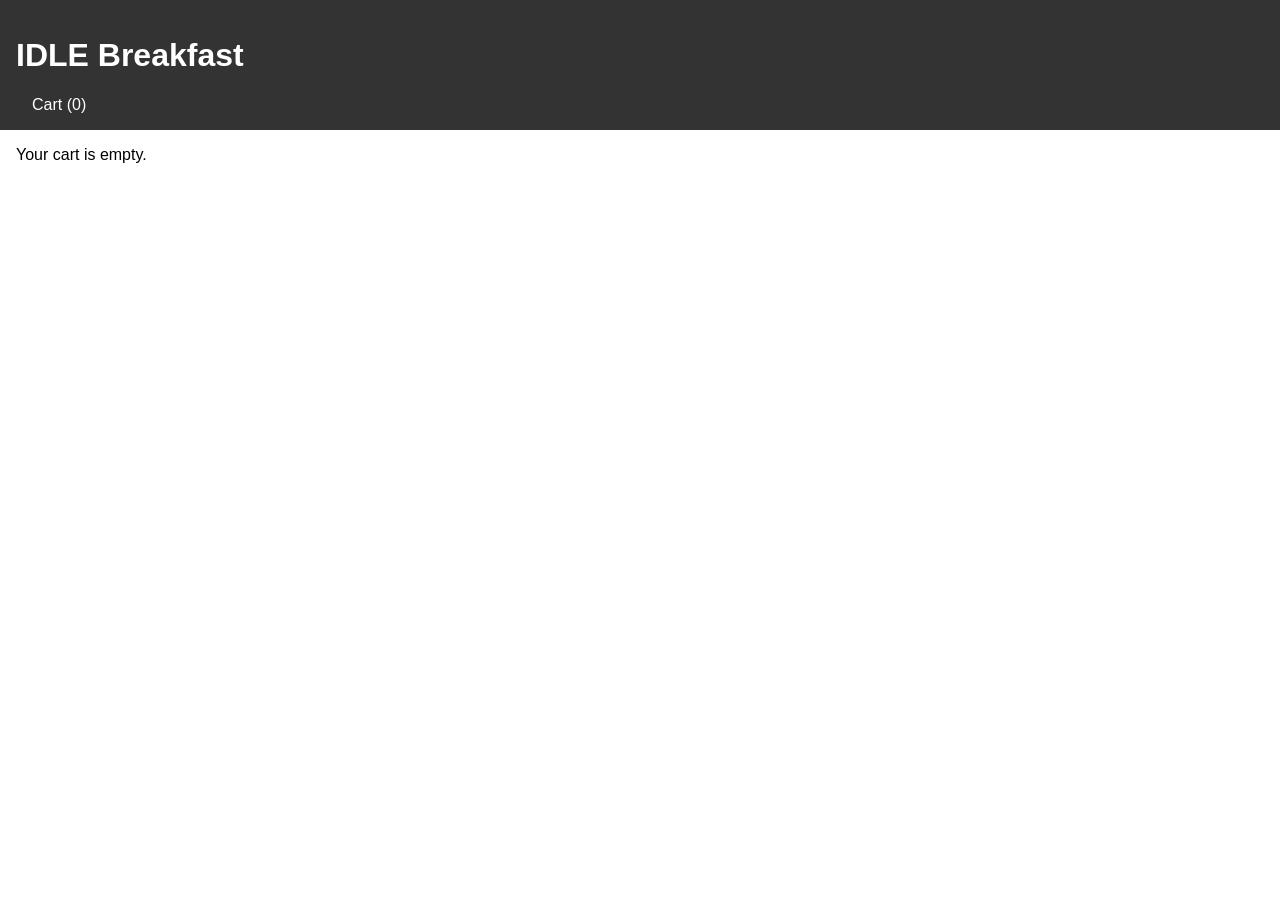
<file: web/cart.html>
<!DOCTYPE html>
<html lang="en">
<head>
  <meta charset="UTF-8">
  <title>Your Cart</title>
  <link rel="stylesheet" href="style.css">
</head>
<body>
  <header>
    <h1><a href="index.html" style="color:white;text-decoration:none;">IDLE Breakfast</a></h1>
    <nav>
      <a href="cart.html">Cart (<span id="cart-count">0</span>)</a>
    </nav>
  </header>
  <main id="cart-items"></main>
  <script src="app.js"></script>
  <script>
    renderCart();
    updateCartCount();
  </script>
</body>
</html>
</file>
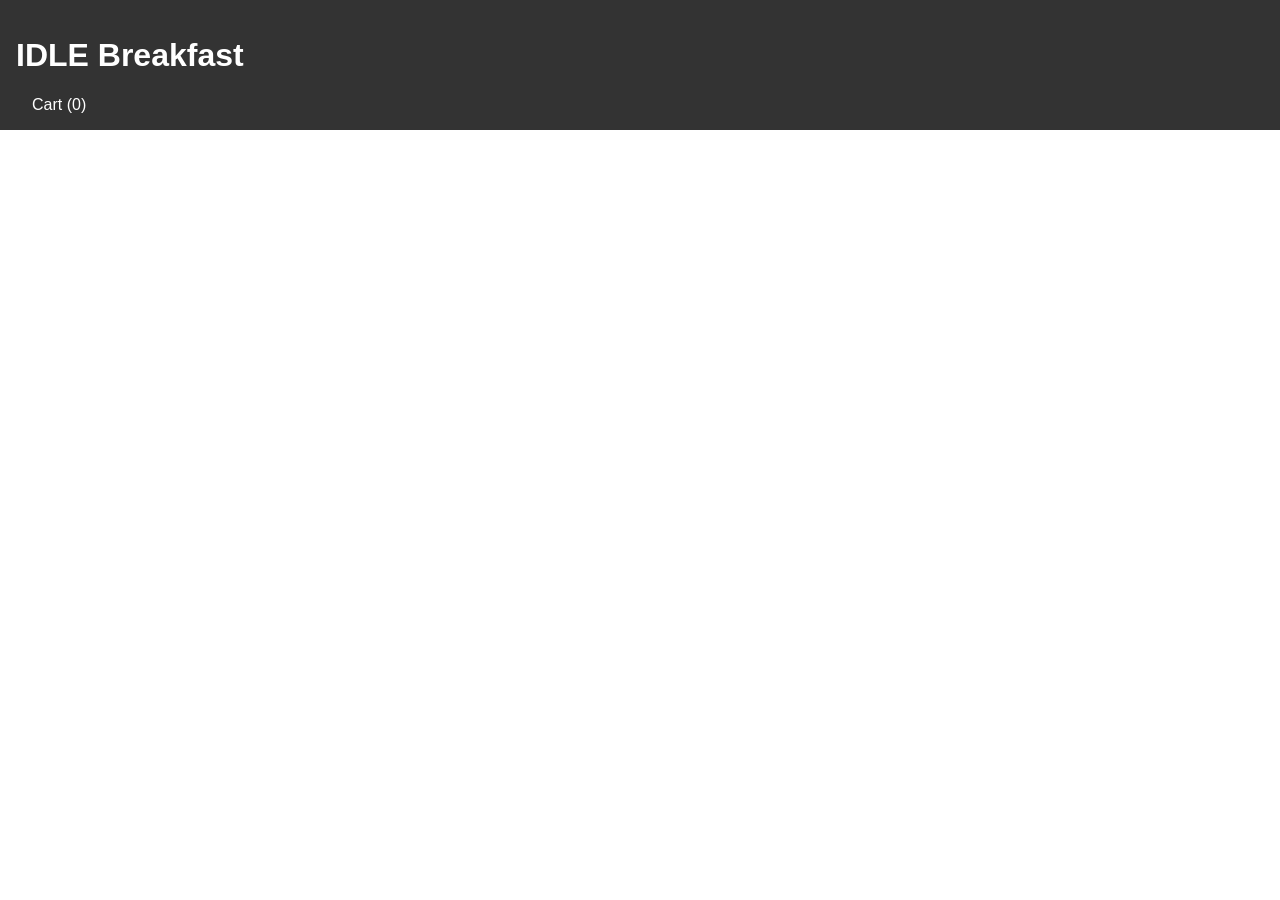
<file: web/item.html>
<!DOCTYPE html>
<html lang="en">
<head>
  <meta charset="UTF-8">
  <title>Item Details</title>
  <link rel="stylesheet" href="style.css">
</head>
<body>
  <header>
    <h1><a href="index.html" style="color:white;text-decoration:none;">IDLE Breakfast</a></h1>
    <nav>
      <a href="cart.html">Cart (<span id="cart-count">0</span>)</a>
    </nav>
  </header>
  <main id="item-detail"></main>
  <script src="app.js"></script>
  <script>
    renderItemDetail();
    updateCartCount();
  </script>
</body>
</html>
</file>
<file: web/style.css>
body { font-family: Arial, sans-serif; margin: 0; padding: 0; }
header { background: #333; color: white; padding: 1rem; }
header nav a { color: white; margin-left: 1rem; text-decoration: none; }
#item-list, #cart-items { display: flex; flex-wrap: wrap; gap: 1rem; padding: 1rem; }
.item { border: 1px solid #ccc; border-radius: 4px; padding: 1rem; width: 200px; }
.item img { max-width: 100%; }
button { background: #007bff; color: white; border: none; padding: 0.5rem 1rem; cursor: pointer; }
button:hover { background: #0056b3; }
</file>
